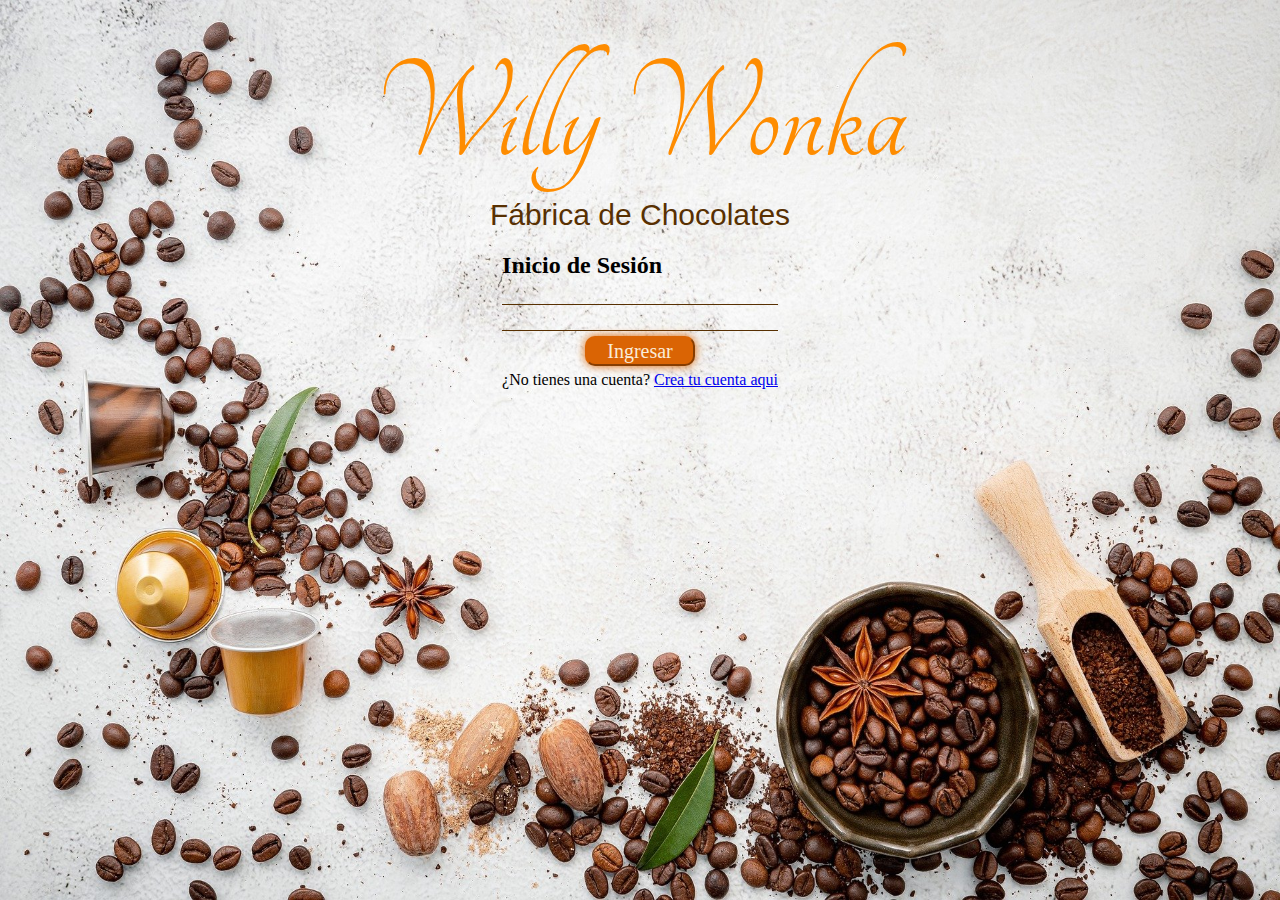
<file: retouno/target/classes/static/index.html>
<!DOCTYPE html>
<html lang="es">

<head>
    <meta charset="UTF-8">
    <meta name="viewport" content="width=device-width, initial-scale=1.0">
    <title>Willy Wonka | Login</title>
    <script src="https://ajax.googleapis.com/ajax/libs/jquery/3.6.0/jquery.min.js"></script>
    <link rel="stylesheet" href="estilos.css">
    <script type="text/javascript" src="funciones2.js"></script>

    <link rel="stylesheet" href="https://fonts.googleapis.com/css?family=Tangerine">
</head>

<body>
    <div class="namecompany">
        <h1>Willy Wonka</h1>
        <h2>Fábrica de Chocolates</h2>
    </div>
    <div class = "body2">
        <div class="forma">
            <h2>Inicio de Sesión</h2>

            <div class="grupo">

                <input type="text" name="email" id="email"><span class="barra"></span>
                <label for="">E-mail</label>
            </div>
            <div class="grupo">

                <input type="password" name="clave" id="clave"><span class="barra"></span>
                <label for="">Contraseña</label>
            </div>

            <button onclick="validar2()">Ingresar</button>

            <p class="no-access ">
                ¿No tienes una cuenta?
                <a href="registro.html">Crea tu cuenta aqui</a>
            </p>

        </div>

    </div>

</body>

</html>
</file>
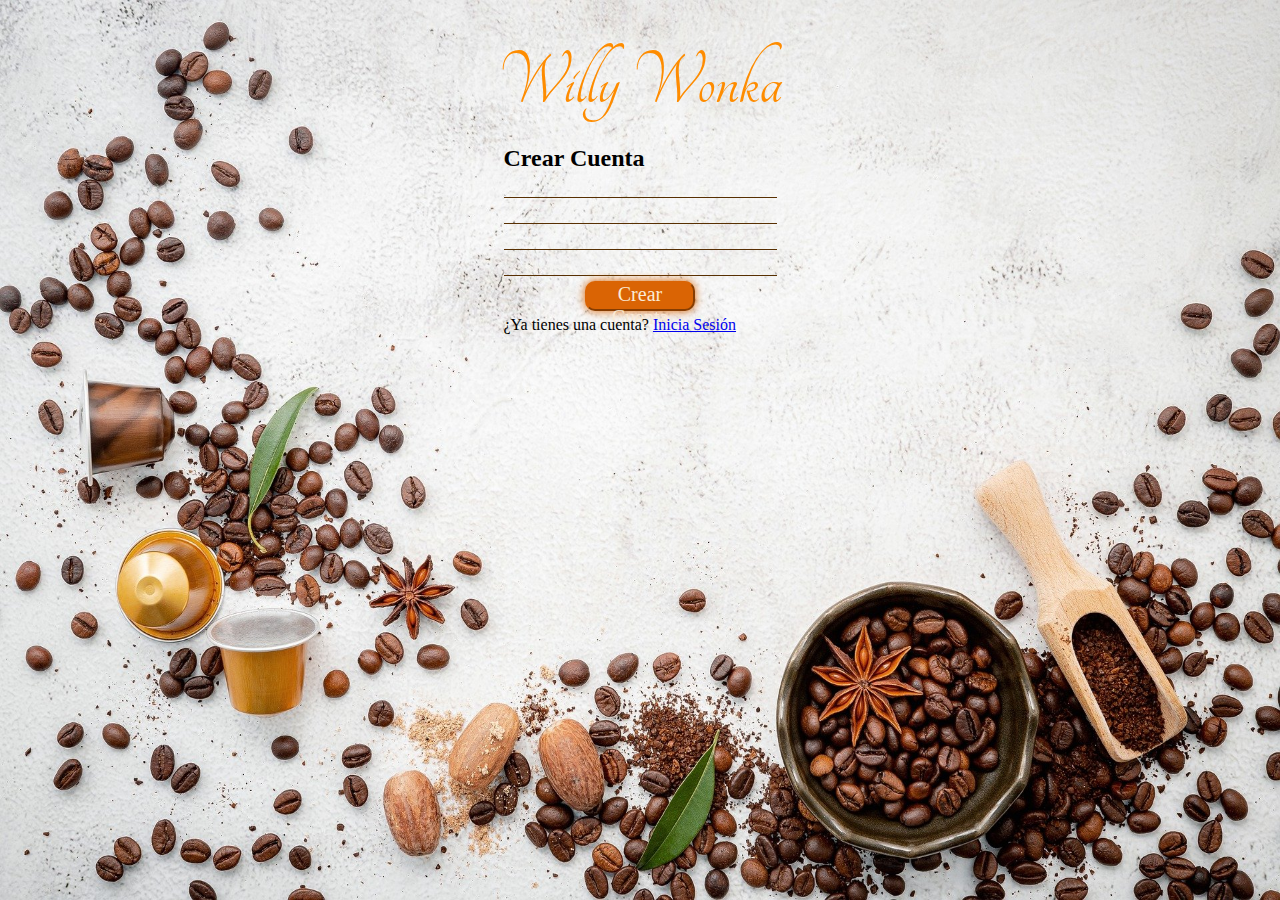
<file: retouno/target/classes/static/registro.html>
<!DOCTYPE html>
<html lang="es">

<head>
    <meta charset="UTF-8">
    <meta name="viewport" content="width=device-width, initial-scale=1.0">
    <title>Willy Wonka | Registro</title>
    <script src="https://ajax.googleapis.com/ajax/libs/jquery/3.6.0/jquery.min.js"></script>

    <link rel="stylesheet" href="https://fonts.googleapis.com/css?family=Tangerine">
    <script type="text/javascript" src="funciones.js"></script>
    <link rel="stylesheet" href="estilos.css">
    
</head>

<body>
    <div class="namecompany2">
        <h1>Willy Wonka</h1>
    </div>
    <div class="body2">

        <div class="forma">
            <h2>Crear Cuenta</h2>


            <div class="grupo">
                <input type="text" name="usuario" id="usuario"><span class="barra"></span>
                <label for="">Nombre</label>
            </div>

            <div class="grupo">

                <input type="email" name="email" id="email"><span class="barra"></span>
                <label for="">E-mail</label>
            </div>

            <div class="grupo">

                <input type="password" name="clave" id="clave"><span class="barra"></span>
                <label for="">Contraseña</label>
            </div>

            <div class="grupo">

                <input type="password" name="clave2" id="clave2"><span class="barra"></span>
                <label for="">Confirmar Contraseña</label>
            </div>


            <button onclick="validar()">Crear Cuenta</button>


            <p class="no-access "> ¿Ya tienes una cuenta? <a href="index.html">Inicia Sesión</a>

            </p>

        </div>

    </div>

</body>

</html>
</file>
<file: retouno/target/classes/static/estilos.css>
:root {
    --colorTextos: rgba(88, 48, 2);
}

*,
::before,
::after {
    margin: 0;
    padding: 0;
    box-sizing: border-box;
}

body {
    min-height: 100vh;
    background-image: url(./WillyWonka.jpg);
    background-repeat: no-repeat;
    background-size: 100% 100%;
    background-attachment: fixed;
    height: 500px;
    display: block;
    justify-content: center;
    align-items: center;
}

.namecompany {
    display: block;
    justify-content: center;
    align-items: flex-end;
    padding: 40px 0 0 0;
}

.namecompany h1 {
    font-family: Tangerine;
    text-align: center;
    font-weight: 50;
    font-size: 150px;
    color: #fe8c00;

}

.namecompany h2 {
    text-align: center;
    font-weight: 60;
    font-size: 30px;
    font-family: Arial, Helvetica, sans-serif;
    color: var(--colorTextos)
}

.namecompany2 {
    display: block;
    justify-content: center;
    align-items: flex-end;
    padding: 40px 0 0 0;
}

.namecompany2 h1 {
    font-family: Tangerine;
    text-align: center;
    font-weight: 50;
    font-size: 80px;
    color: #fe8c00;

}

.body2 {
    height: 400px;
    display: flex;
    justify-content: center;
    align-items: flex-start;
    padding: 20px 0;
}

h1 {
    text-align: center;
    font-weight: 60;
    font-size: 30px;
    font-family: Arial, Helvetica, sans-serif;
    color: var(--colorTextos)
}

form {
    display: flex;
    background: white;
    padding: 20px 10px;
    box-shadow: 0 0 60px rgba(88, 48, 2);
    border-radius: 10px;
}

.form {
    width: 100%;
    margin: auto;
}

form .grupo {
    position: relative;
    margin: 45px;

}

input {
    background: none;
    color: #c6c6c6;
    font-size: 20px;
    padding: 1px 6px 1px 2px;
    display: block;
    width: 100%;
    border: none;
    border-bottom: 1.5px solid var(--colorTextos);
}

input:focus {
    outline: none;
    color: rgb(218, 100, 4);
}

label {
    color: var(--colorTextos);
    font-size: 18px;
    position: absolute;
    left: 5px;
    top: 5px;
    transition: 0.4s ease-in-out all;
    pointer-events: none;
}

input:focus~label,
input:valid~label {
    top: -14px;
    font-size: 12px;
    color: rgb(218, 100, 4);
}

.barra {
    position: relative;
    display: block;
    width: 100%;
}

.barra::before {
    content: "";
    height: 2px;
    width: 0%;
    bottom: 0;
    position: absolute;
    background: rgb(218, 100, 4);
    transition: 0.3s ease width;
    left: 0;
}

input:focus~.barra::before {
    width: 100%;
}

button {
    font-family: 'Times New Roman', Times, serif;
    display: block;
    width: 40%;
    border-color: rgb(218, 100, 4);
    margin: 5px auto;
    background-color: rgb(218, 100, 4);
    box-shadow: 0 0 10px rgb(218, 100, 4);
    height: 30px;
    border-radius: 10px;
    font-size: 20px;
    color: antiquewhite;
    cursor: pointer;
}

.pieformulario{
    display: flex;
    justify-content: center;
}

@media screen and (max-width:500px){
    form{
        width: 80%;
    }
.namecompany{    
    background-color:  rgba(255, 255, 255, 0.5);
    box-shadow: 0 0 20px rgb(255, 255, 255);
}
}
</file>
